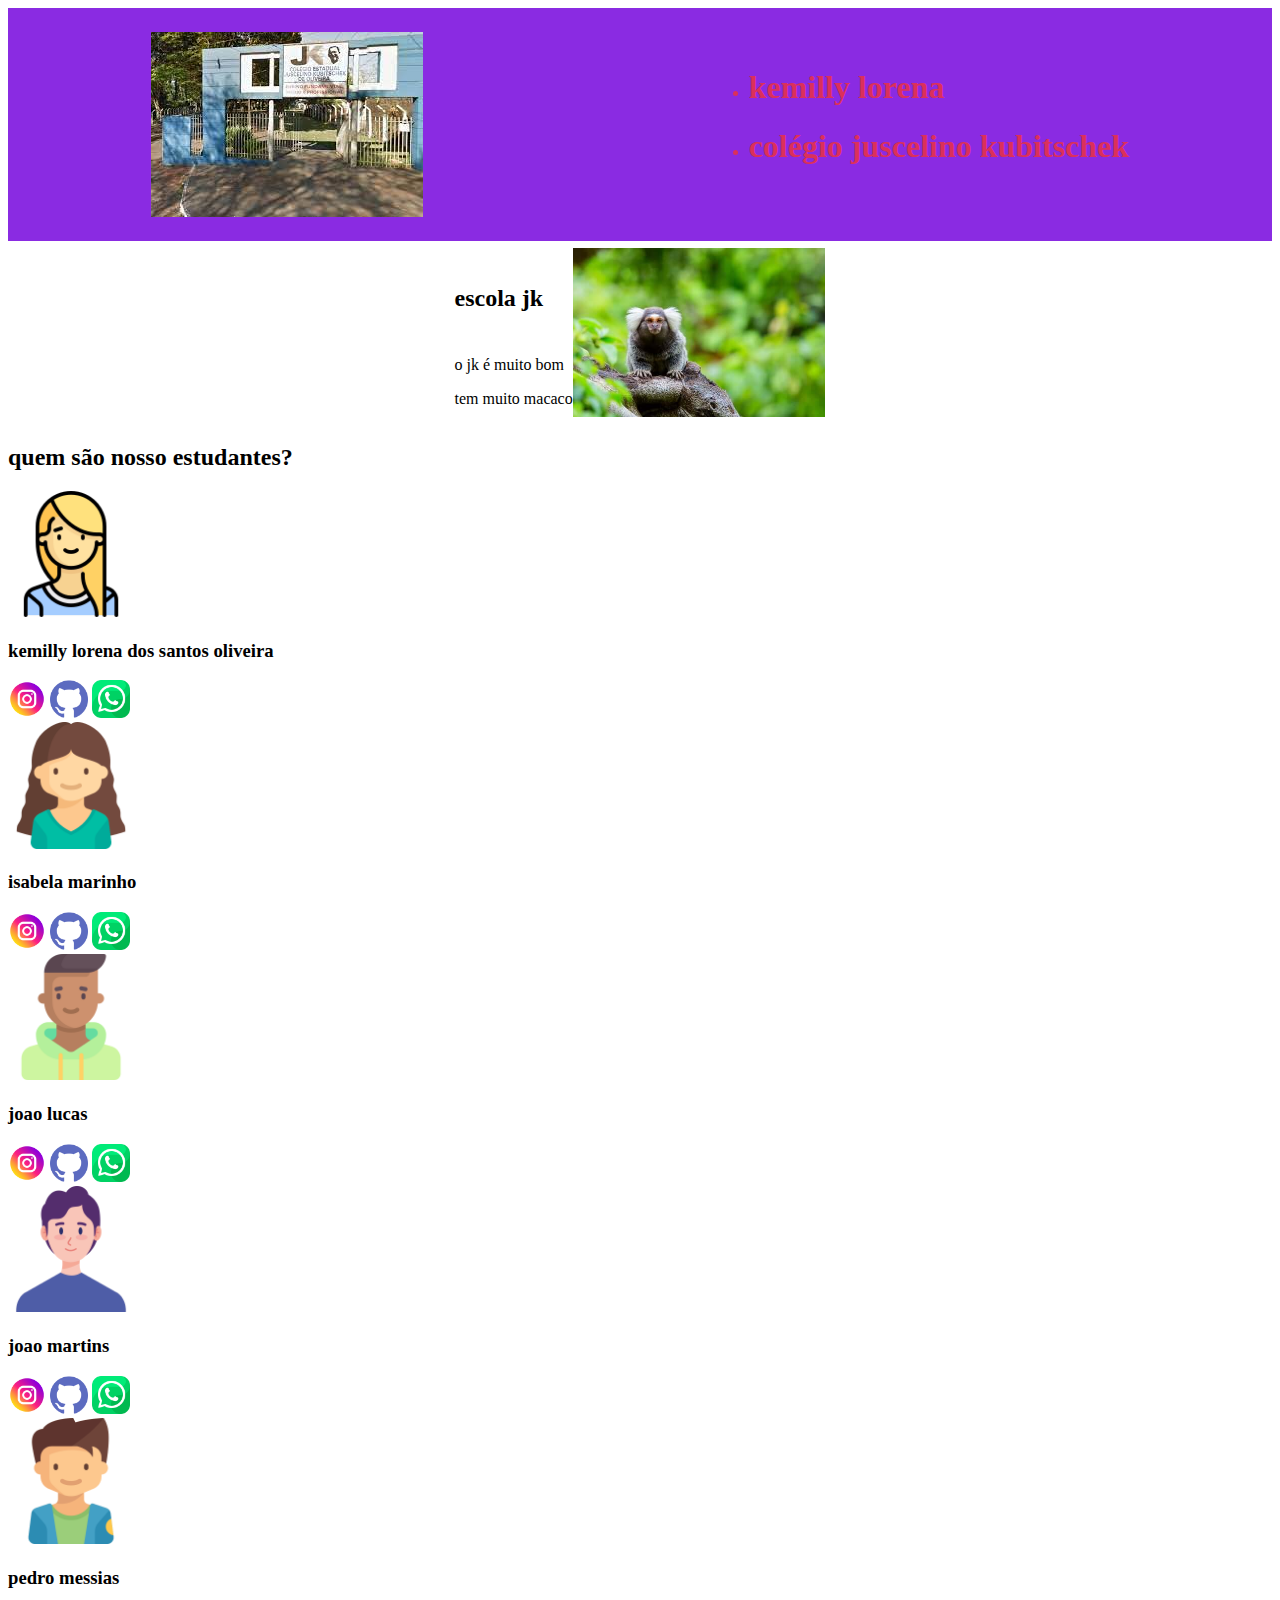
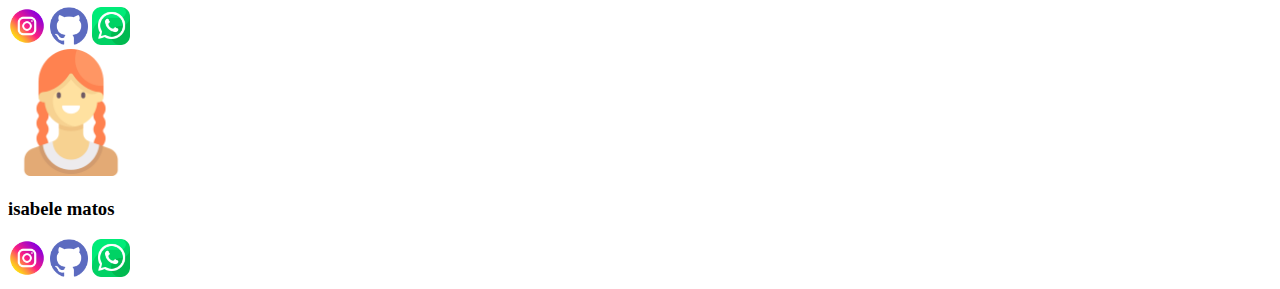
<file: index.html>
<!DOCTYPE html>
<html lang="en">
<head>
    <meta charset="UTF-8">
    <meta http-equiv="X-UA-Compatible" content="IE=edge">
    <meta name="viewport" content="width=<device-width>, initial-scale=1.0">
    <title>Document</title>
    <link rel="stylesheet" href="style.css">
</head>

<body>
    <header class="cabeçalho">
        <img class="cabeçalho-imagem" src="jk.jpeg" alt="jk">

    <ul class="cabeçalho-lista">
        <li class="cabeçalho-lista-imagem"><h1>kemilly lorena</h1> </li>
        <li class="cabeçalho-lista-imagem"><h1> colégio juscelino kubitschek</h1> </li>
    </ul>
    </header>
    <section class="escola">
        <div class="escola-div-conteudo">
        <h2 class="escola-titulo">escola jk</h2>
        <p class="escola-texto-um"> o jk é muito bom</p>
        <p class="escola-texto-dois"> tem muito macaco</p>
    </div>
      <img class="escola-imagem" src="macaco.jpg" alt="macaco">
    </section>


    <section  class="estudante">
        <h2>quem são nosso estudantes?</h2>


        <div class="estudante-todos">
        <div class="estudante-div">
            <img class="estudante-imagem" src="eu.png" alt="eu">
        <h3>kemilly lorena dos santos oliveira</h3>
        <img class="estudante-icone"src="insta.png" alt="insta">
        <img class="estudante-icone"src="github.png" alt="gitgub">
        <img class="estudante-icone"src="whatsapp.png" alt="whatsapp">
        </div>

    </section>
  
       <section>
           <div class="estudante-div">
        <img class="estudante-imagem" src="isa.png" alt="isa">
        <h3>isabela marinho</h3>
        <img class="estudante-icone" src="insta.png" alt="insta">
        <img class="estudante-icone" src="github.png" alt="gitgub">
        <img class="estudante-icone" src="whatsapp.png" alt="whatsapp">
        </div>

     </section>

     <div class="estudante-div">
        <img class="estudante-imagem" src="joaolucas.png" alt="joaolucas">
        <h3>joao lucas</h3>
        <img class="estudante-icone" src="insta.png" alt="insta">
        <img class="estudante-icone" src="github.png" alt="gitgub">
        <img class="estudante-icone" src="whatsapp.png" alt="whatsapp">
        </div>
    </section>

      <section>   
        <div class="estudante-div">
            <img class="estudante-imagem" src="martins.png" alt="martins">
            <h3>joao martins</h3>
            <img class="estudante-icone" src="insta.png" alt="insta">
            <img class="estudante-icone" src="github.png" alt="gitgub">
            <img class="estudante-icone" src="whatsapp.png" alt="whatsapp">
            </div>
    </section>

    <section>   
        <div class="estudante-div">
            <img class="estudante-imagem" src="pedrin.png" alt="pedrin">
            <h3>pedro messias</h3>
            <img class="estudante-icone" src="insta.png" alt="insta">
            <img class="estudante-icone" src="github.png" alt="gitgub">
            <img class="estudante-icone" src="whatsapp.png" alt="whatsapp">
            </div>
    </section>

    <section>   
        <div class="estudante-div">
            <img class="estudante-imagem" src="ruiva.png" alt="ruiva">
            <h3>isabele matos</h3>
            <img class="estudante-icone" src="insta.png" alt="insta">
            <img class="estudante-icone" src="github.png" alt="gitgub">
            <img class="estudante-icone" src="whatsapp.png" alt="whatsapp">
            </div>


        </div>
    </section>





</body>









</html>
</file>
<file: style.css>
{

    margin, 0;
    padding, 0;

}


 .cabeçalho{
      background-color: blueviolet;
      color:  rgb(219, 48, 91);
      display: flex;
      justify-content: space-around;
      padding: 24px 0;
 }
    cabeçalho-imagem{
          width: 80%;

    }
   cabeçalho-lista-item{
       display: inline-block;

   }
    
    .escola-imagem{width: 20%;}
    .escola{
         display: flex;
         background-image: -o-linear-gradient( pink, rgb)219, 48, 91);
         justify-content: center;
         align-items: center

  }
  .estudante-div-conteudo{
      width: 25%;
  }
  
.escola-titulo{
    padding: 24px 0;
}
 .estudante-imagem{
     width: 10%;
 }
  
 .estudante-icone{
     width: 03%;
 }
</file>
